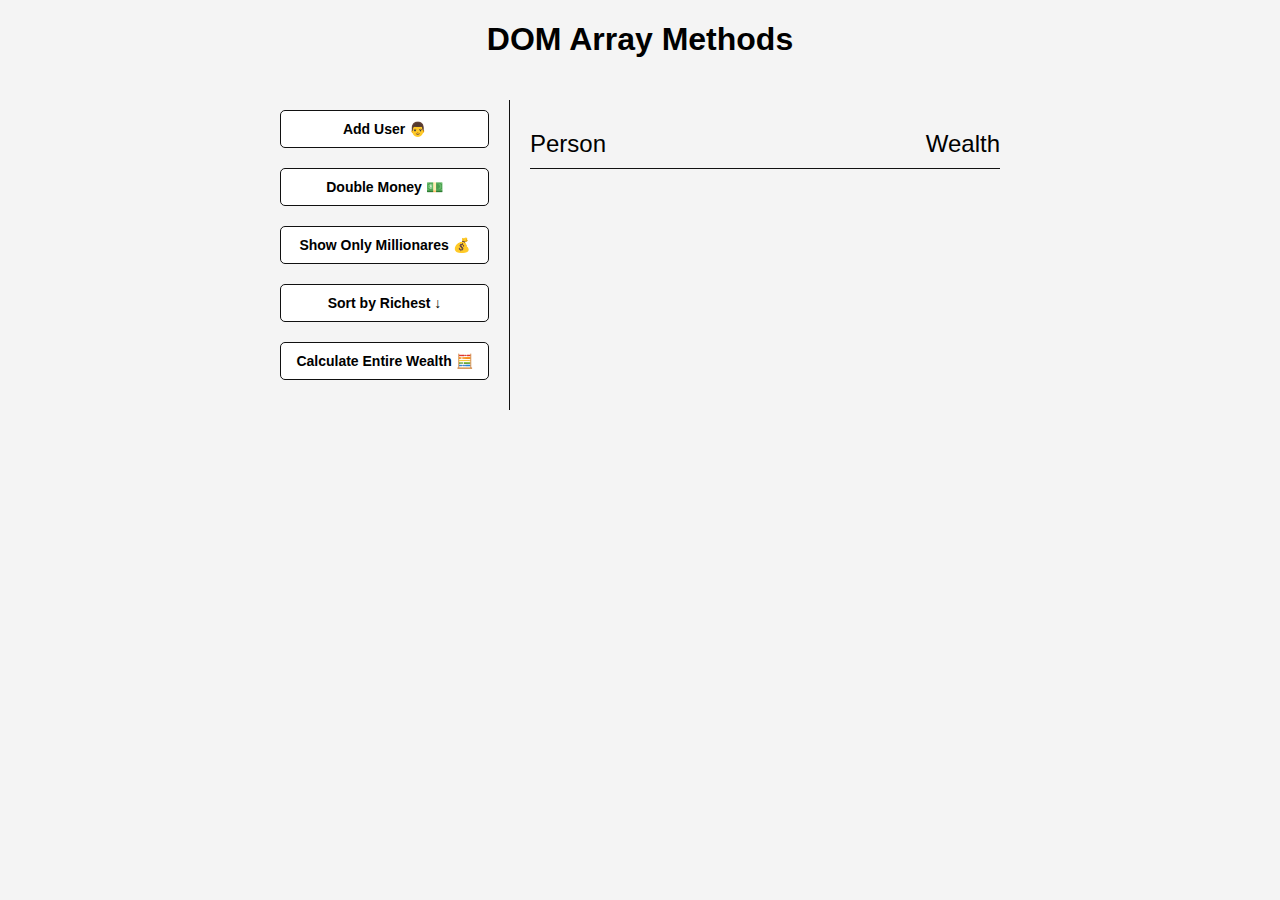
<file: index.html>
<!DOCTYPE html>
<html lang="en">
<head>
    <meta charset="UTF-8">
    <meta http-equiv="X-UA-Compatible" content="IE=edge">
    <meta name="viewport" content="width=device-width, initial-scale=1.0">
    <link rel="stylesheet" href="style.css">
    <title>DOM Array Methods</title>
</head>
<body>
    <h1>DOM Array Methods</h1>
    
    <div class="container">
        <aside>
            <button id="add-user">Add User 👨</button>
            <button id="double">Double Money 💵</button>
            <button id="show-millionaires">Show Only Millionares 💰</button>
            <button id="sort">Sort by Richest ↓</button>
            <button id="calculate-wealth">Calculate Entire Wealth 🧮</button>
        </aside>

        <main id="main">
            <h2><strong>Person</strong> Wealth</h2>
        </main>
        
    </div>

    <script src="/script.js"></script>
</body>
</html>
</file>
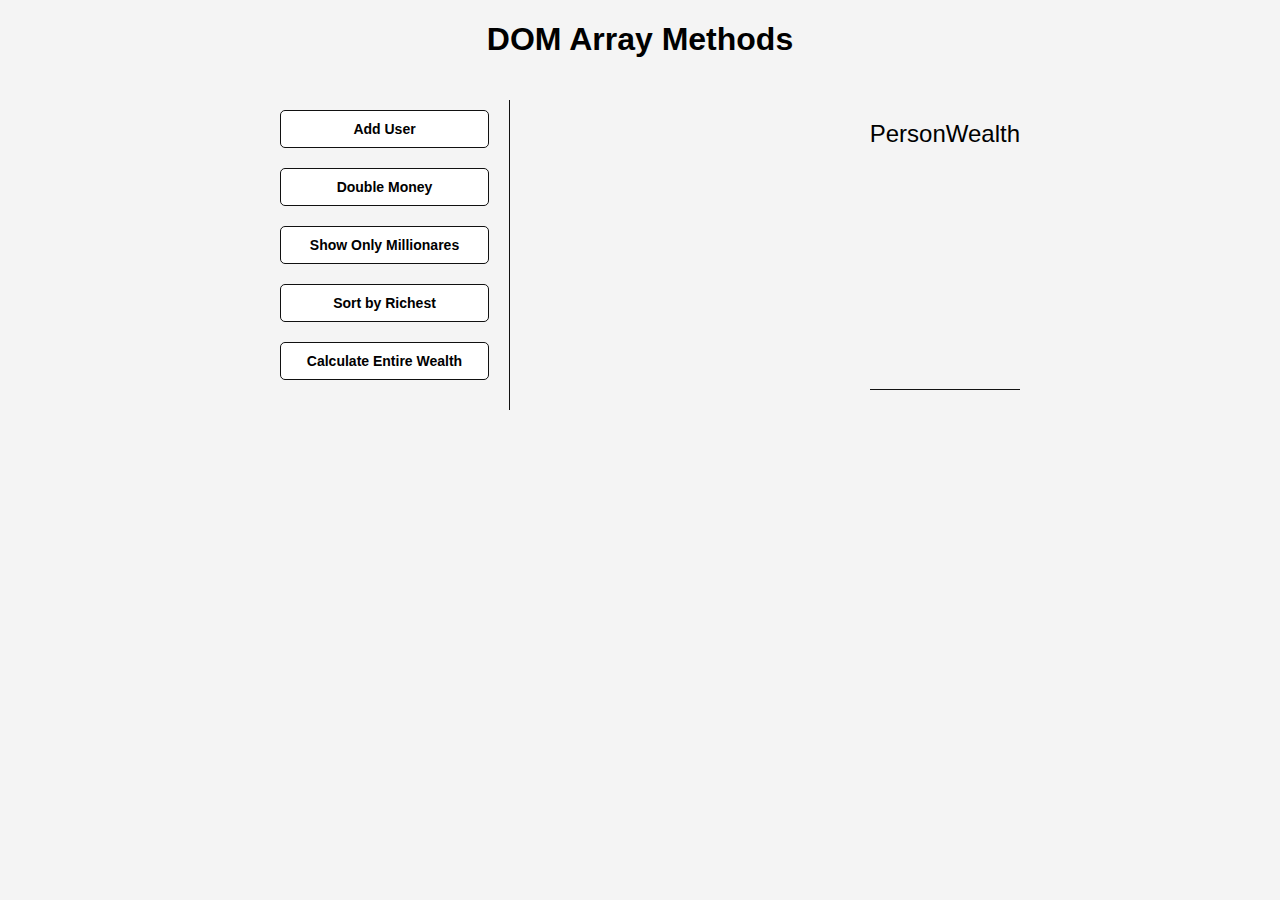
<file: <!DOCTYPE html>.html>
<!DOCTYPE html>
<html lang="en">
<head>
    <meta charset="UTF-8">
    <meta http-equiv="X-UA-Compatible" content="IE=edge">
    <meta name="viewport" content="width=device-width, initial-scale=1.0">
    <link rel="stylesheet" href="/style.css">
    <title>DOM Array Methods</title>
</head>
<body>
    <h1>DOM Array Methods</h1>
    <div class="container">
        <aside>
            <button id="add-user">Add User</button>
            <button id="double">Double Money</button>
            <button id="show-millionaires">Show Only Millionares</button>
            <button id="sort">Sort by Richest</button>
            <button id="calculate-wealth">Calculate Entire Wealth</button>
        </aside>

        <main id="main"></main>
        <h2><strong>Person</strong> Wealth</h2>
    </div>

    <script src="script.js"></script>
</body>
</html>
</file>
<file: style.css>
* {
    box-sizing: border-box;
}

body {
    background: #f4f4f4;
    font-family: Arial, Helvetica, sans-serif;
    display: flex;
    flex-direction: column;
    align-items: center;
    min-height: 100vh;
    margin: 0;
}

.container {
    display: flex;
    padding: 20px;
    margin: 0 auto;
    max-width: 100%;
    width: 800px;
}

aside {
    padding: 10px 20px;
    width: 250px;
    border-right: 1px solid #111;
}

button {
    cursor: pointer;
    background-color: #fff;
    border: solid 1px #111;
    border-radius: 5px;
    display: block;
    width: 100%;
    padding: 10px;
    margin-bottom: 20px;
    font-weight: bold;
    font-size: 14px;
}

main {
    flex: 1;
    padding: 10px 20px;
}

h2 {
    border-bottom: 1px solid #111;
    padding-bottom: 10px;
    display: flex;
    justify-content: space-between;
    font-weight: 300;
}
</file>
